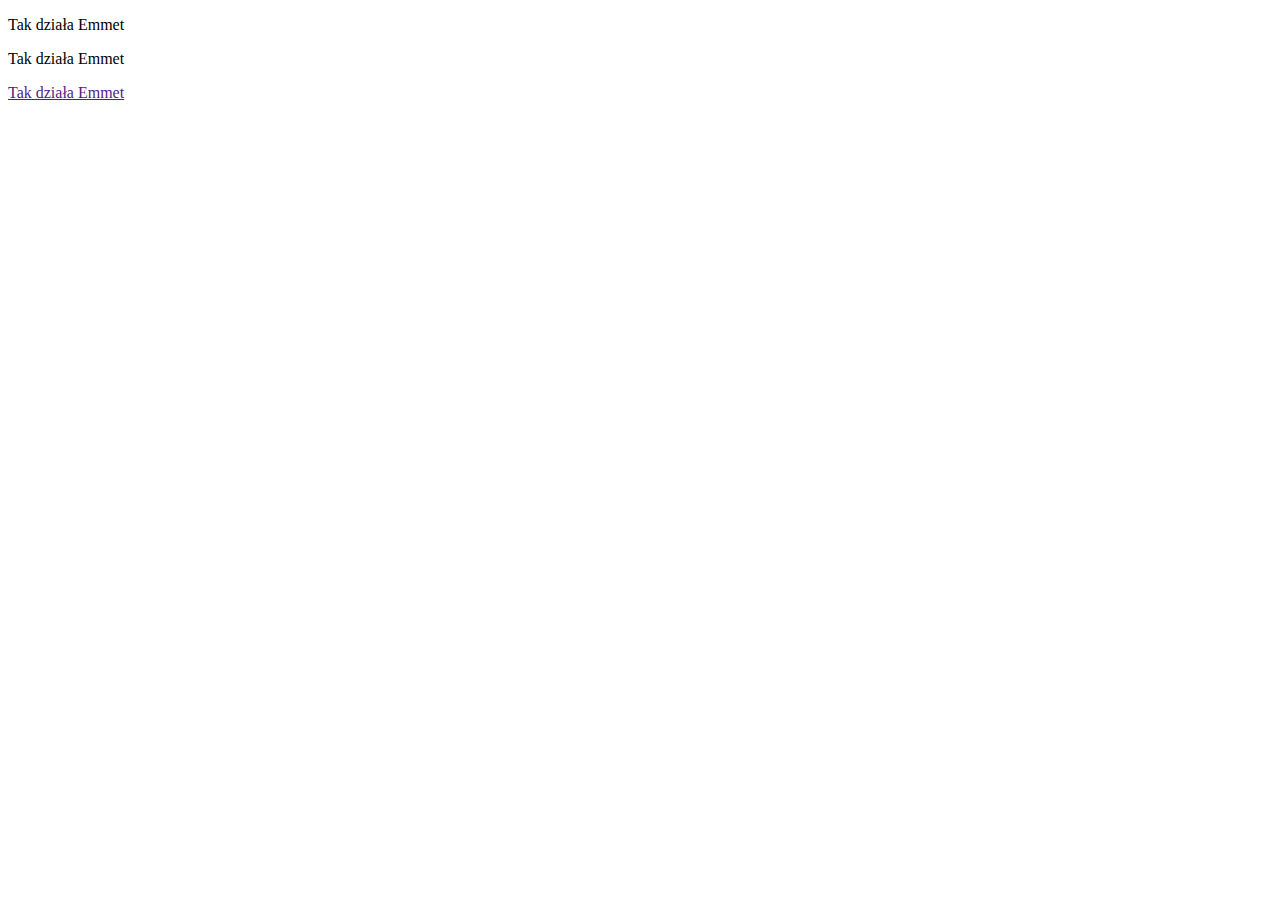
<file: zabuza1980.github.io/index.html>
<!DOCTYPE html>
<html lang="en">
<head>
    <meta charset="UTF-8">
    <meta name="viewport" content="width=device-width, initial-scale=1.0">
    <meta http-equiv="X-UA-Compatible" content="ie=edge">
    <title>Document</title>
</head>
<body>
    <p></p>
    <div>Tak działa Emmet</div>
    <p>Tak działa Emmet</p>
    <a href="">Tak działa Emmet</a>
    <p></p>
    <p></p>
</body>
</html>
</file>
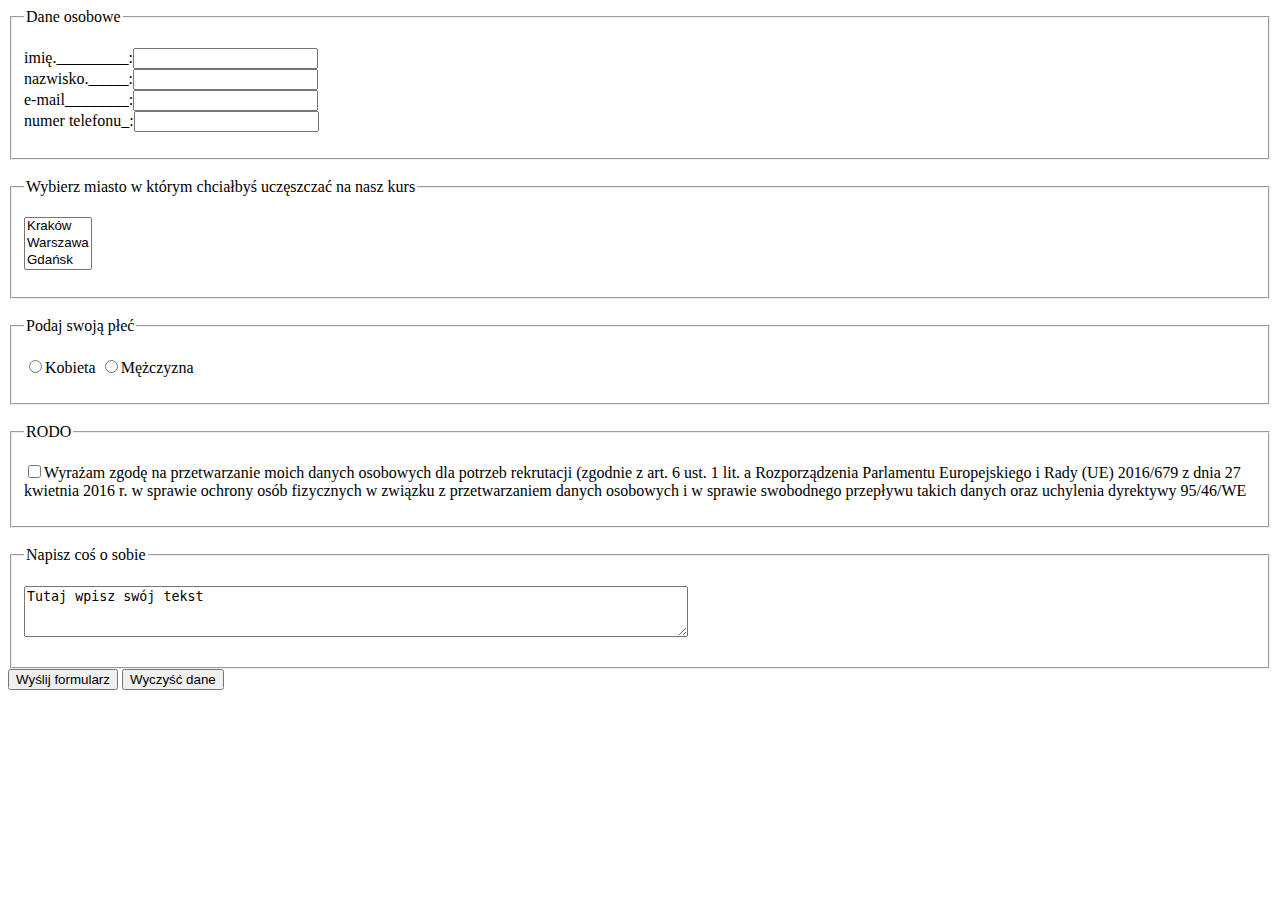
<file: prace-domowe/zadanie 1/index.html>
<!DOCTYPE html>
<html lang="en">
<head>
    <meta charset="UTF-8">
    <meta name="viewport" content="width=device-width, initial-scale=1.0">
    <meta http-equiv="X-UA-Compatible" content="ie=edge">
    <title>Document</title>
</head>
<body>
    

<form action="https://formspree.io/mpzpblej" method="POST" id="form" ><div>
    <!-- Podstawowe pole tekstowe --> 
    <fieldset>
        <legend>Dane osobowe</legend>
            <p>
                imię._________:<input type="text" name="Imię"><br>
                nazwisko._____:<input type="text" name="Nazwisko"><br>
                e-mail________:<input type="text" name="E-mail"><br>
                numer telefonu_:<input type="text" name="Numer telefornu">
            </p>
    </fieldset>
    <br>
    <!-- Pole typu select -->
    <fieldset>
        <legend>Wybierz miasto w którym chciałbyś uczęszczać na nasz kurs</legend>
            <p>
                <select name="Miasto" multiple size="3">
                    <option>Kraków</option>
                    <option>Warszawa</option>
                    <option>Gdańsk</option>
                </select>
            </p>
    </fieldset>
    <br>
     <!-- Pole typu RADIO -->
    <fieldset>
        <legend>Podaj swoją płeć</legend>
            <p>
                <input type="radio" name="Płeć" value="Kobieta">Kobieta
                <input type="radio" name="Płeć" value="Mężczyzna">Mężczyzna
            </p>
    </fieldset>
    <br>
    <!-- Pole typu CHECKBOX -->
    <fieldset>
        <legend>RODO</legend>
           <p> 
               <input type="checkbox" name="Przetwarzanie danych" value="zgoda">Wyrażam zgodę na przetwarzanie moich danych osobowych dla potrzeb rekrutacji (zgodnie z art. 6 ust. 1 lit. a Rozporządzenia Parlamentu Europejskiego i Rady (UE) 2016/679 z dnia 27 kwietnia 2016 r. w sprawie ochrony osób fizycznych w związku z przetwarzaniem danych osobowych i w sprawie swobodnego przepływu takich danych oraz uchylenia dyrektywy 95/46/WE
           </p>
   </fieldset>
   <br>
    <fieldset>
        <legend>Napisz coś o sobie</legend>
        <p>
          <label></label>
          <textarea id = "wiadomość" 
                    class="text" 
                    rows = "3"
                    cols = "80"
                    name= "wiadomość"
                    form= "form">Tutaj wpisz swój tekst</textarea>
        </p>
    </fieldset>
    <!-- Przycisk WYŚLIJ -->
    <input type="submit" value="Wyślij formularz">
    <!-- Przycisk WYCZYŚĆ DANE -->
    <input type="reset" value="Wyczyść dane">
</div></form>



</body>
</html>
</file>
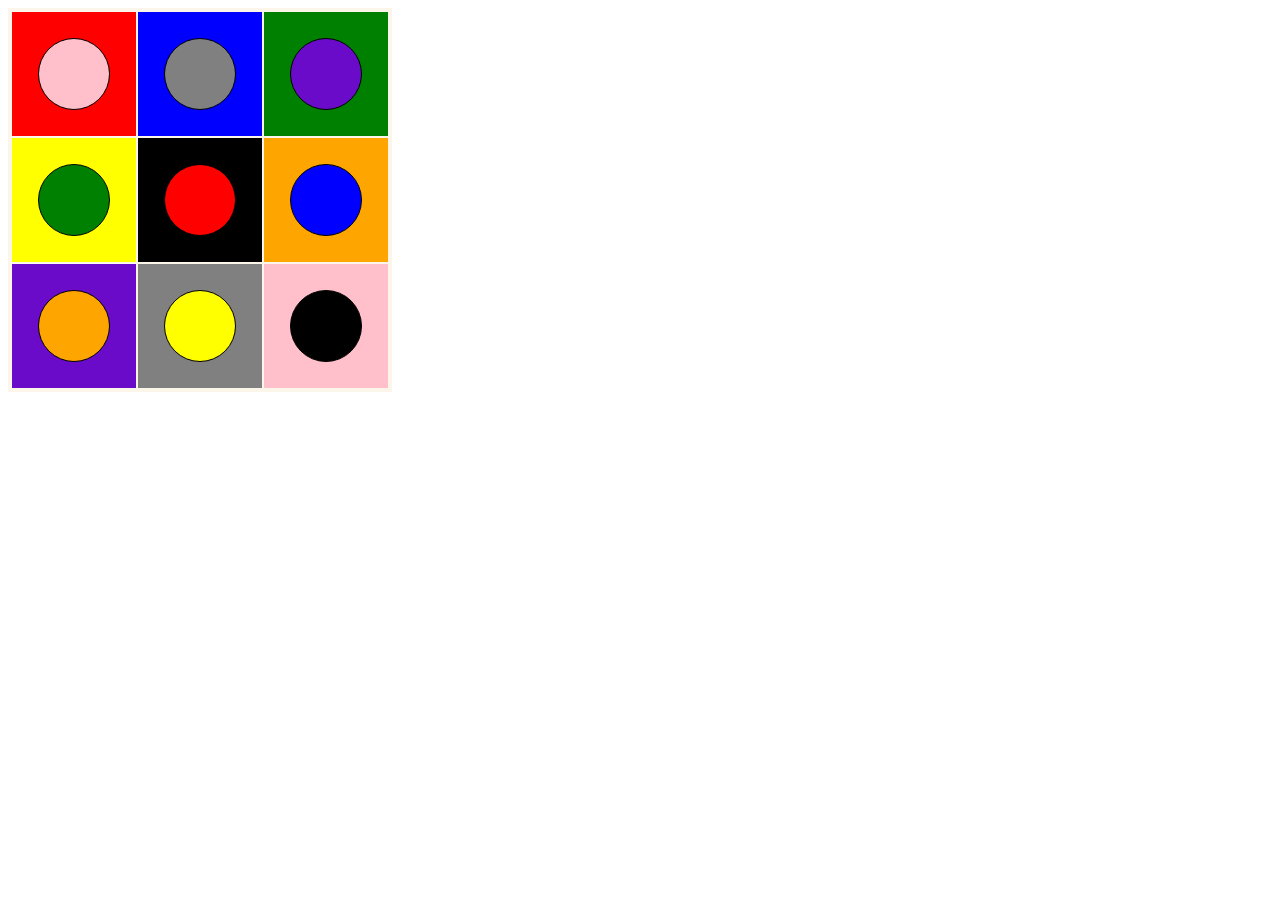
<file: prace-domowe/zadanie 3/index.html>
<!DOCTYPE html>
<html lang="en">

<head>
    <meta charset="UTF-8">
    <meta name="viewport" content="width=device-width, initial-scale=1.0">
    <meta http-equiv="X-UA-Compatible" content="ie=edge">
    <title>Document</title>
    <link rel="stylesheet" href="css/style.css">
</head>

<body>
    <div class="container">
        <div class="square" id="pierwszy">
            <div class="circle" id="c1">
            </div>
        </div>
        <div class="square" id="drugi">
            <div class="circle" id="c2">
            </div>
        </div>
        <div class="square" id="trzeci">
            <div class="circle" id="c3">
            </div>
        </div>
        <div class="square" id="czwarty">
            <div class="circle" id="c4">
            </div>
        </div>
        <div class="square" id="piaty">
            <div class="circle" id="c5">
            </div>
        </div>
        <div class="square" id="szosty">
            <div class="circle" id="c6">
            </div>
        </div>
        <div class="square" id="siudmy">
            <div class="circle" id="c7">
            </div>
        </div>
        <div class="square" id="osmy">
            <div class="circle" id="c8">
            </div>
        </div>
        <div class="square" id="dziewiaty">
            <div class="circle" id="c9">
            </div>
        </div>
    </div>
</body>

</html>
</file>
<file: prace-domowe/zadanie 3/css/style.css>
.container{
    display: block;
    margin-right: auto;
    margin-left: auto;
    height: 378px;
    width: 378px;
    background-color: rgb(251, 245, 234);
    padding: 3px;
    display: inline-block;
}
.square{
    
    padding: 12px;
    width:  100px;
    height: 100px;
    background-color: #e8e4eb;
    display: flex;
    float: left;
    border: rgb(251, 245, 234) solid 1px;
    justify-content: center;
    align-items: center;
     
}
.circle{

    width: 70px;
    height: 70px;
    border-radius: 50%;
    border: 1px solid black;

    
}
#pierwszy {
 background-color: red;
}
#drugi {
 background-color: blue;
}
#trzeci {
 background-color: green;
}
#czwarty {
 background-color: yellow;
}
#piaty {
 background-color: black;
}
#szosty {
 background-color: orange;
}
#siudmy {
 background-color: rgb(107, 11, 202);
}
#osmy {
 background-color: grey;
}
#dziewiaty {
 background-color: pink;
}
#c1 {
    background-color: pink;
}
#c2 {
    background-color: grey;
}
#c3 {
    background-color: rgb(107, 11, 202);
}
#c4 {
    background-color: green;
}
#c5 {
    background-color: red;
}
#c6 {
    background-color: blue;
}
#c7 {
    background-color: orange;
}
#c8 {
    background-color: yellow;
}
#c9 {
    background-color: black;
}
</file>
